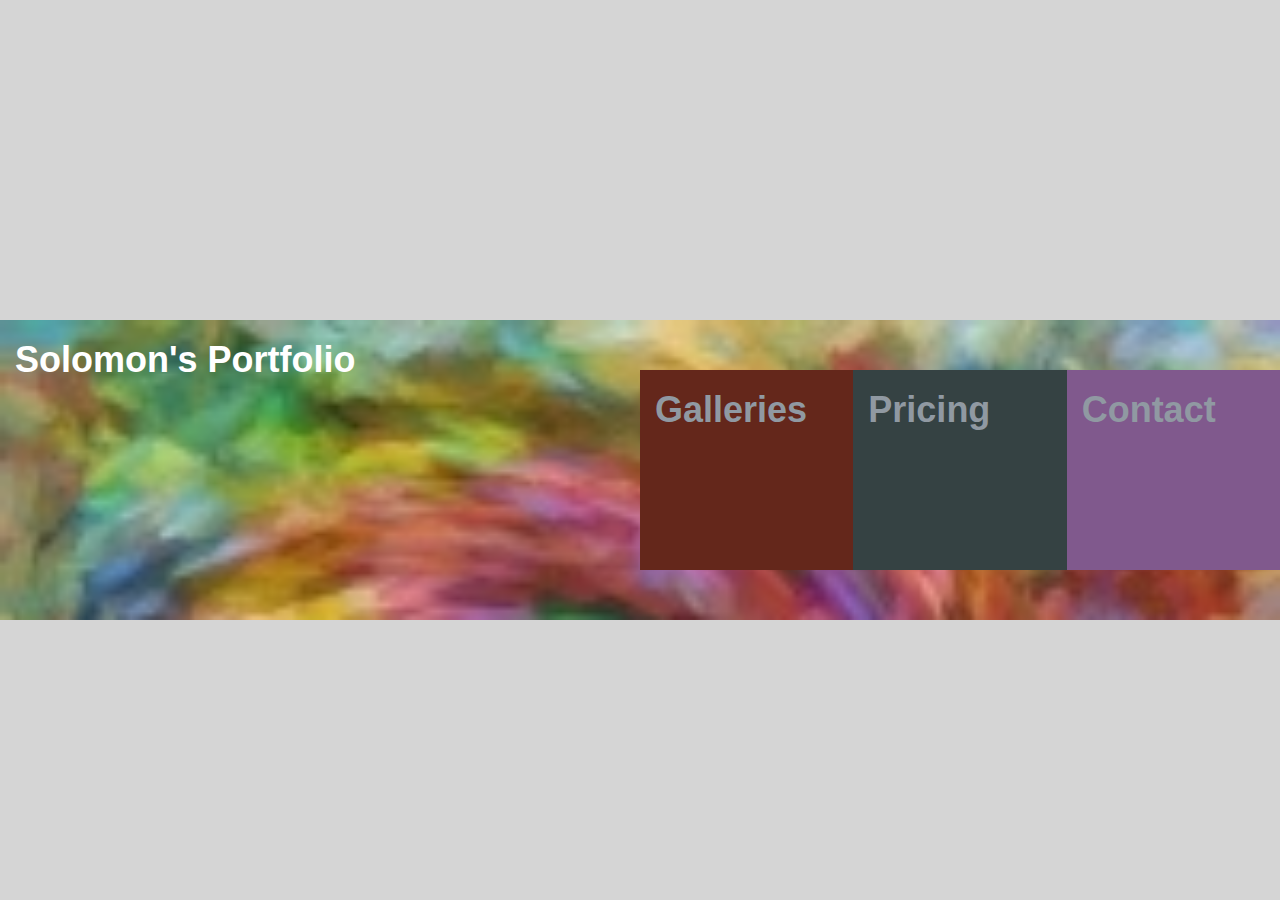
<file: Bootstrap/index.html>
<!DOCTYPE html>
<html lang="en">
  <head>
	<title>Index</title>
    <!-- Required meta tags -->
    <meta charset="utf-8">
    <meta name="viewport" content="width=device-width, initial-scale=1">

    <!-- Bootstrap CSS -->
    <link rel="stylesheet" href="https://maxcdn.bootstrapcdn.com/bootstrap/3.4.1/css/bootstrap.min.css">
	<script src="https://ajax.googleapis.com/ajax/libs/jquery/3.5.1/jquery.min.js"></script>
	<script src="https://maxcdn.bootstrapcdn.com/bootstrap/3.4.1/js/bootstrap.min.js"></script>
<link rel="stylesheet" href="css/style.css">
    
  </head>
  <body>
<div class="container-fluid cover">
<div class="row">
    <div class="col-sm-6 front-logo">
<h1>Solomon's Portfolio</h1>
</div>

<div class="col-sm-2 front-nav-1"><a href="gallery.html"><h1>Galleries</h1></div>
<div class="col-sm-2 front-nav-2"><a href="pricing.html"><h1>Pricing</h1></div>
<div class="col-sm-2 front-nav-3"><a href="contact.html"><h1>Contact</h1></div>
</div>

  </body>
</html>
</file>
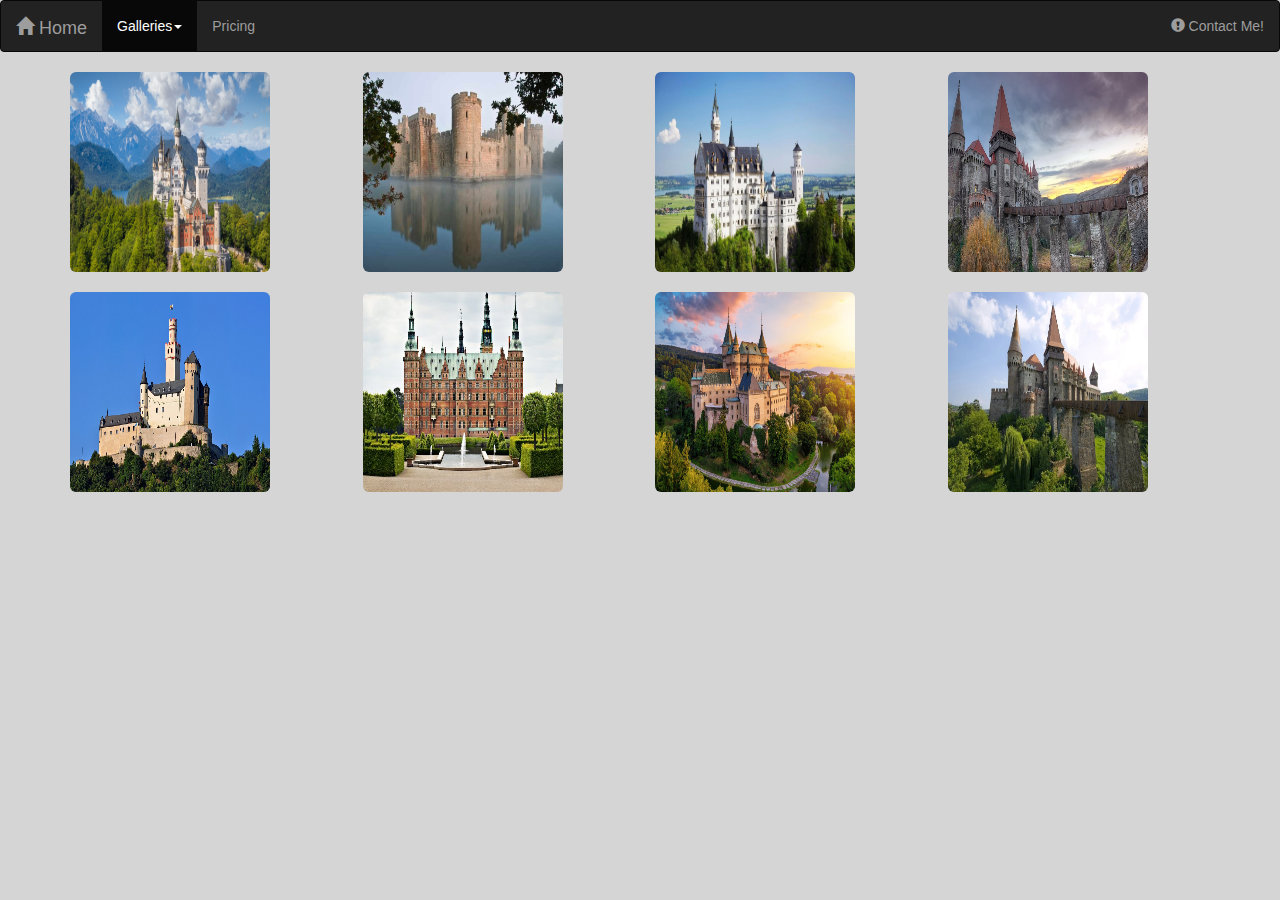
<file: Bootstrap/castle-gallery.html>
<!DOCTYPE html>
<html lang="en">
  <head>
	<title>Castles</title>
    <!-- Required meta tags -->
    <meta charset="utf-8">
    <meta name="viewport" content="width=device-width, initial-scale=1">

    <!-- Bootstrap CSS -->
    <link rel="stylesheet" href="https://maxcdn.bootstrapcdn.com/bootstrap/3.4.1/css/bootstrap.min.css">
	<script src="https://ajax.googleapis.com/ajax/libs/jquery/3.5.1/jquery.min.js"></script>
	<script src="https://maxcdn.bootstrapcdn.com/bootstrap/3.4.1/js/bootstrap.min.js"></script>
<!--End Bootsrap CSS -->
    <link rel="stylesheet" href="css/style.css">
  </head>
  <body>
<nav class="navbar navbar-inverse">
		<div class="container-fluid">
			<ul class="nav navbar-nav">
				<li><a class="navbar-brand" href="index.html"><span class="glyphicon glyphicon-home"></span> Home</a></li>
<li class="dropdown active"><a href="#" class="dropdown-toggle" data-toggle="dropdown">Galleries<span class="caret"></span></a>
                                <ul class="dropdown-menu">
                                <li><a href="gallery.html">All Galleries</a></li>
                                 <li class="divider"></li>
                                <li><a href="party.html">Party Photos</a></li>
                                <li><a href="landscape.html">Landscapes</a></li>
                                <li><a href="castle-gallery.html">Castles</a></li>
                                <li><a href="cat.html">Cats</a></li>
   </ul>
</li>
                                <li><a href="pricing.html">Pricing</a></li>
                                 </ul>
<ul class="nav navbar-nav navbar-right">
                             
                                <li><a href="contact.html"><span class="glyphicon glyphicon-exclamation-sign"></span> Contact Me!</a></li>    </div>
                        </ul>
			
		</div>
	</nav>

<div class="container">
<div class="row">
 <div class="col-sm-3"><img class="img-rounded" src="images/castle1.jpg"></div>
<div class="col-sm-3"><img class="img-rounded" src="images/castle2.jpg"></div>
<div class="col-sm-3"><img class="img-rounded" src="images/castle3.jpg"></div>
<div class="col-sm-3"><img class="img-rounded" src="images/castle4.jpg"></div>
</div>
<br/>
<div class="row">
<div class="col-sm-3"><img class="img-rounded" src="images/castle5.jpg"></div>
<div class="col-sm-3"><img class="img-rounded" src="images/castle6.jpg"></div>
<div class="col-sm-3"><img class="img-rounded" src="images/castle7.jpg"></div>
<div class="col-sm-3"><img class="img-rounded" src="images/castle8.jpg"></div>

</div>
  </body>
</html>
</file>
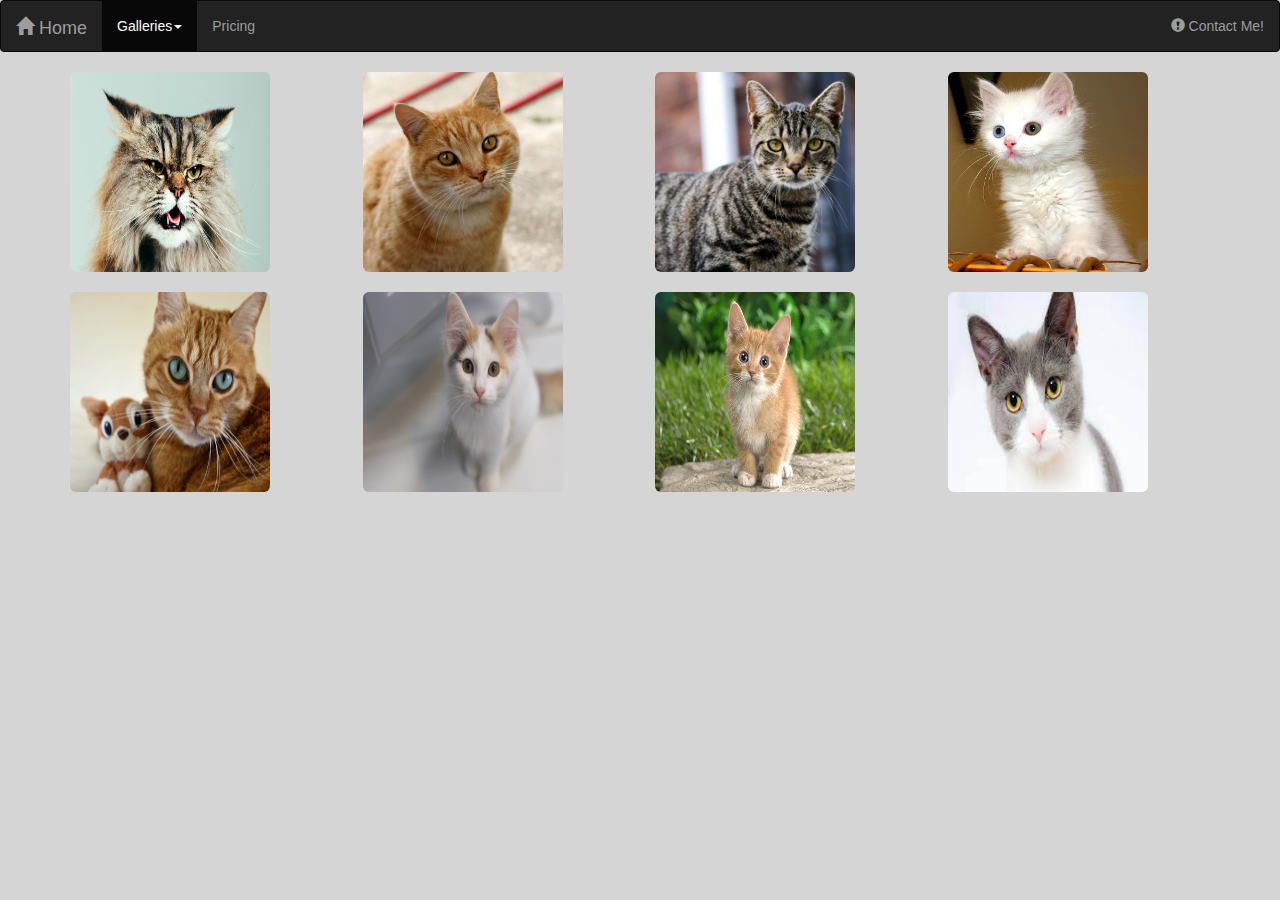
<file: Bootstrap/cat.html>
<!DOCTYPE html>
<html lang="en">
  <head>
	<title>Cats</title>
    <!-- Required meta tags -->
    <meta charset="utf-8">
    <meta name="viewport" content="width=device-width, initial-scale=1">

    <!-- Bootstrap CSS -->
    <link rel="stylesheet" href="https://maxcdn.bootstrapcdn.com/bootstrap/3.4.1/css/bootstrap.min.css">
	<script src="https://ajax.googleapis.com/ajax/libs/jquery/3.5.1/jquery.min.js"></script>
	<script src="https://maxcdn.bootstrapcdn.com/bootstrap/3.4.1/js/bootstrap.min.js"></script>
<!--End Bootsrap CSS -->
    <link rel="stylesheet" href="css/style.css">
  </head>
  <body>
<nav class="navbar navbar-inverse">
		<div class="container-fluid">
			<ul class="nav navbar-nav">
				<li><a class="navbar-brand" href="index.html"><span class="glyphicon glyphicon-home"></span> Home</a></li>
<li class="dropdown active"><a href="#" class="dropdown-toggle" data-toggle="dropdown">Galleries<span class="caret"></span></a>
                                <ul class="dropdown-menu">
                                <li><a href="gallery.html">All Galleries</a></li>
                                 <li class="divider"></li>
                                <li><a href="party.html">Party Photos</a></li>
                                <li><a href="landscape.html">Landscapes</a></li>
                                <li><a href="castle-gallery.html">Castles</a></li>
                                <li><a href="cat.html">Cats</a></li>
   </ul>
</li>
                                <li><a href="pricing.html">Pricing</a></li>
                                 </ul>
<ul class="nav navbar-nav navbar-right">
                             
                                <li><a href="contact.html"><span class="glyphicon glyphicon-exclamation-sign"></span> Contact Me!</a></li>    </div>
                        </ul>
			
		</div>
	</nav>

<div class="container">
<div class="row">
 <div class="col-sm-3"><img class="img-rounded" src="images/cat.jpeg"></div>
<div class="col-sm-3"><img class="img-rounded" src="images/cat2.jpg"></div>
<div class="col-sm-3"><img class="img-rounded" src="images/cat3.jpg"></div>
<div class="col-sm-3"><img class="img-rounded" src="images/cat4.jpg"></div>
</div>
<br/>
<div class="row">
<div class="col-sm-3"><img class="img-rounded" src="images/cat5.jpg"></div>
<div class="col-sm-3"><img class="img-rounded" src="images/cat6.jpg"></div>
<div class="col-sm-3"><img class="img-rounded" src="images/cat7.jpg"></div>
<div class="col-sm-3"><img class="img-rounded" src="images/cat8.jpg"></div>

</div>
  </body>
</html>
</file>
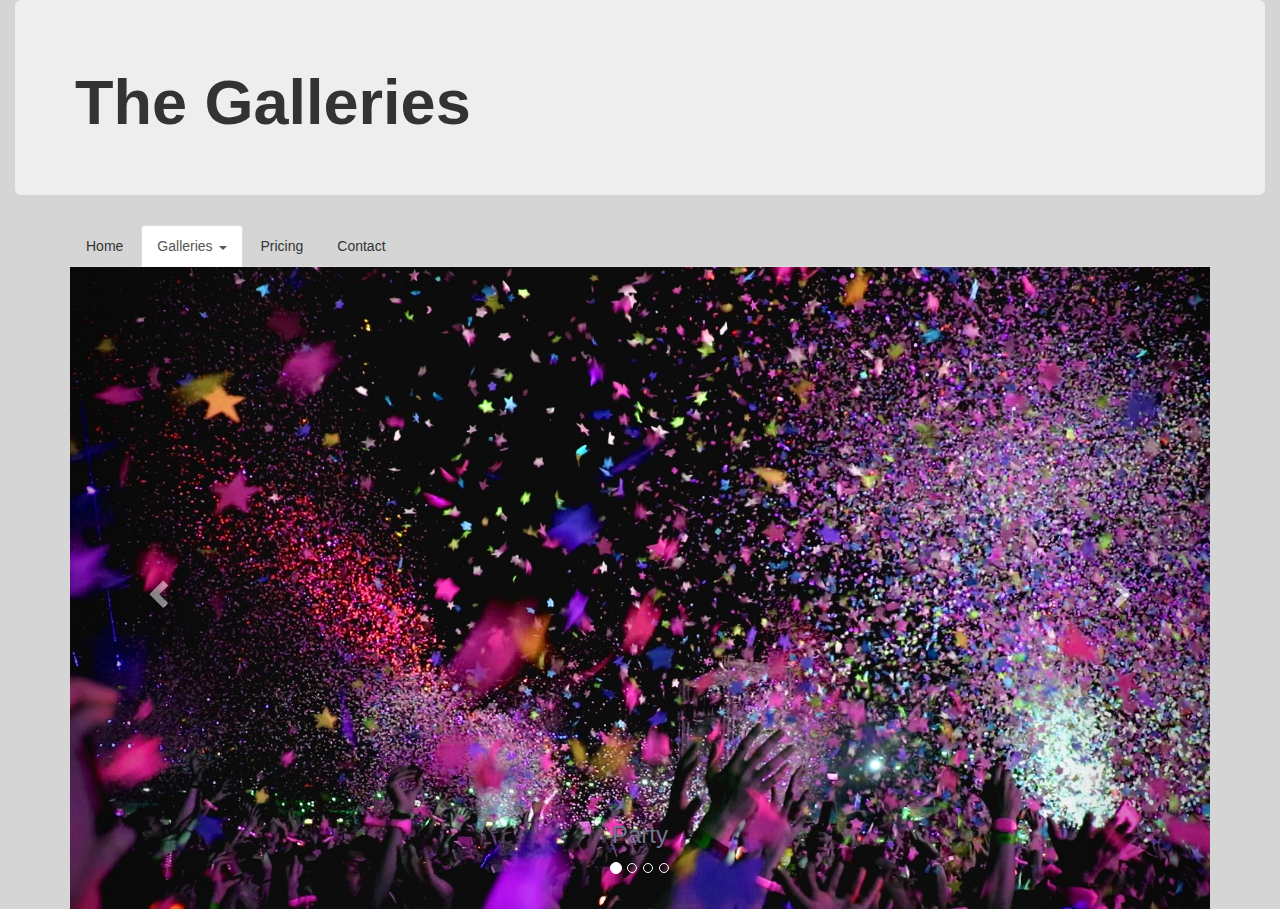
<file: Bootstrap/gallery.html>
<!DOCTYPE html>
<html lang="en">
  <head>
	<title>Gallery</title>
    <!-- Required meta tags -->
    <meta charset="utf-8">
    <meta name="viewport" content="width=device-width, initial-scale=1">

    <!-- Bootstrap CSS -->
    <link rel="stylesheet" href="https://maxcdn.bootstrapcdn.com/bootstrap/3.4.1/css/bootstrap.min.css">
      <link rel="stylesheet" href="css/style.css">
	<script src="https://ajax.googleapis.com/ajax/libs/jquery/3.5.1/jquery.min.js"></script>
	<script src="https://maxcdn.bootstrapcdn.com/bootstrap/3.4.1/js/bootstrap.min.js"></script>
  </head>
  <body>
      <div class="container-fluid">
        <div class="jumbotron">
              <h1>The Galleries</h1>
        </div>
        <div class="container">
          <ul class="nav nav-tabs">
  <li class="nav-item">
    <a class="nav-link active" href="index.html">Home </a>
  </li>
  <li class="nav-item dropdown active">
    <a href="#" class="dropdown-toggle" data-toggle="dropdown"> Galleries
        <span class="caret"></span>
    </a>
    <ul class="dropdown-menu">
        <li class="active"><a href="gallery.html">All Galleries</a></li>
        <li class="divider"></li>
        <li><a href="party.html"> Party Photos</a></li>
        <li><a href="landscapes.html"> Landscapes</a></li>
        <li><a href="castle-gallery.html"> Castles</a></li>
        <li><a href="cats.html"> Cats</a></li>
    </ul>
  </li>
  <li class="nav-item">
    <a class="nav-link" href="pricing.html">Pricing</a>
  </li>
  <li class="nav-item">
    <a class="nav-link" href="contact.html">Contact</a>
  </li>
</ul>


<div id="myCarousel" class="carousel slide" data-ride="carousel">
  <!-- Indicators -->
  <ol class="carousel-indicators">
    <li data-target="#myCarousel" data-slide-to="0" class="active"></li>
    <li data-target="#myCarousel" data-slide-to="1"></li>
    <li data-target="#myCarousel" data-slide-to="2"></li>
    <li data-target="#myCarousel" data-slide-to="3"></li>
  </ol>

  <!-- Wrapper for slides -->
  <div class="carousel-inner">
    <div class="item active">
      <img src="images/party.jpeg" alt="Party">
        <div class="carousel-caption">
        <h3>Party</h3>
      </div>

    </div>

    <div class="item">
      <img src="images/landscape.jpeg" alt="Landscape">
         <div class="carousel-caption">
        <h3>Landscape</h3>
      </div>

    </div>

    <div class="item">
      <img src="images/castle1.jpg" alt="Castle">
         <div class="carousel-caption">
        <h3>Castle</h3>
      </div>

    </div>
    <div class="item">
      <img src="images/cat.jpeg" alt="Cat">
         <div class="carousel-caption">
        <h3>Cat</h3>
      </div>

    </div>
  </div>

  <!-- Left and right controls -->
  <a class="left carousel-control" href="#myCarousel" data-slide="prev">
    <span class="glyphicon glyphicon-chevron-left"></span>
    <span class="sr-only">Previous</span>
  </a>
  <a class="right carousel-control" href="#myCarousel" data-slide="next">
    <span class="glyphicon glyphicon-chevron-right"></span>
    <span class="sr-only">Next</span>
  </a>
</div>
      </div>
      </div>
  </body>
</html>
</file>
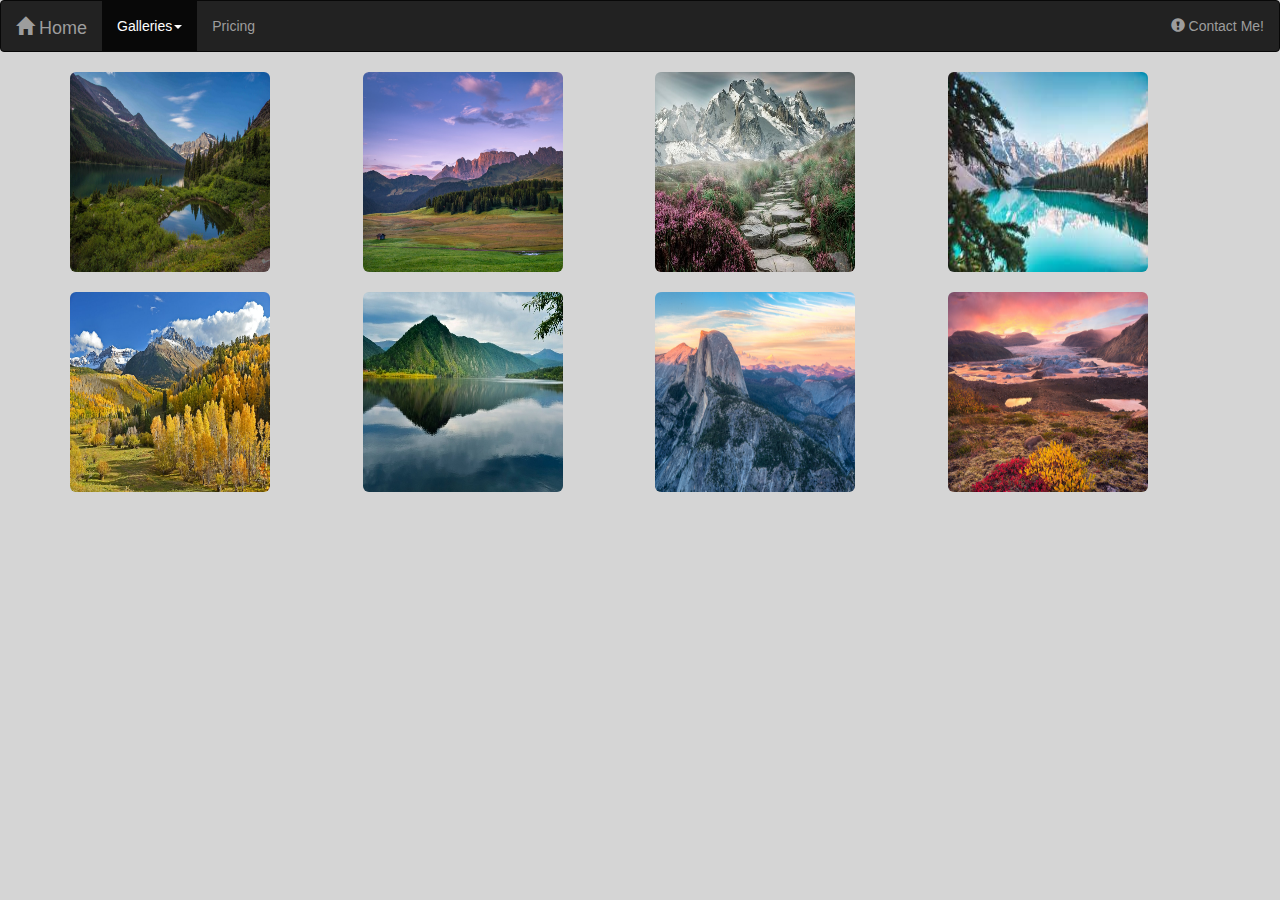
<file: Bootstrap/landscape.html>
<!DOCTYPE html>
<html lang="en">
  <head>
	<title>Landscapes</title>
    <!-- Required meta tags -->
    <meta charset="utf-8">
    <meta name="viewport" content="width=device-width, initial-scale=1">

    <!-- Bootstrap CSS -->
    <link rel="stylesheet" href="https://maxcdn.bootstrapcdn.com/bootstrap/3.4.1/css/bootstrap.min.css">
	<script src="https://ajax.googleapis.com/ajax/libs/jquery/3.5.1/jquery.min.js"></script>
	<script src="https://maxcdn.bootstrapcdn.com/bootstrap/3.4.1/js/bootstrap.min.js"></script>
<!--End Bootsrap CSS -->
    <link rel="stylesheet" href="css/style.css">
  </head>
  <body>
<nav class="navbar navbar-inverse">
		<div class="container-fluid">
			<ul class="nav navbar-nav">
				<li><a class="navbar-brand" href="index.html"><span class="glyphicon glyphicon-home"></span> Home</a></li>
<li class="dropdown active"><a href="#" class="dropdown-toggle" data-toggle="dropdown">Galleries<span class="caret"></span></a>
                                <ul class="dropdown-menu">
                                <li><a href="gallery.html">All Galleries</a></li>
                                 <li class="divider"></li>
                                <li><a href="party.html">Party Photos</a></li>
                                <li><a href="landscape.html">Landscapes</a></li>
                                <li><a href="castle-gallery.html">Castles</a></li>
                                <li><a href="cat.html">Cats</a></li>
   </ul>
</li>
                                <li><a href="pricing.html">Pricing</a></li>
                                 </ul>
<ul class="nav navbar-nav navbar-right">
                             
                                <li><a href="contact.html"><span class="glyphicon glyphicon-exclamation-sign"></span> Contact Me!</a></li>    </div>
                        </ul>
			
		</div>
	</nav>

<div class="container">
<div class="row">
 <div class="col-sm-3"><img class="img-rounded" src="images/landscape.jpeg"></div>
<div class="col-sm-3"><img class="img-rounded" src="images/landscape2.jpg"></div>
<div class="col-sm-3"><img class="img-rounded" src="images/landscape3.jpg"></div>
<div class="col-sm-3"><img class="img-rounded" src="images/landscape4.jpg"></div>
</div>
<br/>
<div class="row">
<div class="col-sm-3"><img class="img-rounded" src="images/landscape5.jpg"></div>
<div class="col-sm-3"><img class="img-rounded" src="images/landscape6.jpg"></div>
<div class="col-sm-3"><img class="img-rounded" src="images/landscape7.jpg"></div>
<div class="col-sm-3"><img class="img-rounded" src="images/landscape8.jpg"></div>

</div>
  </body>
</html>
</file>
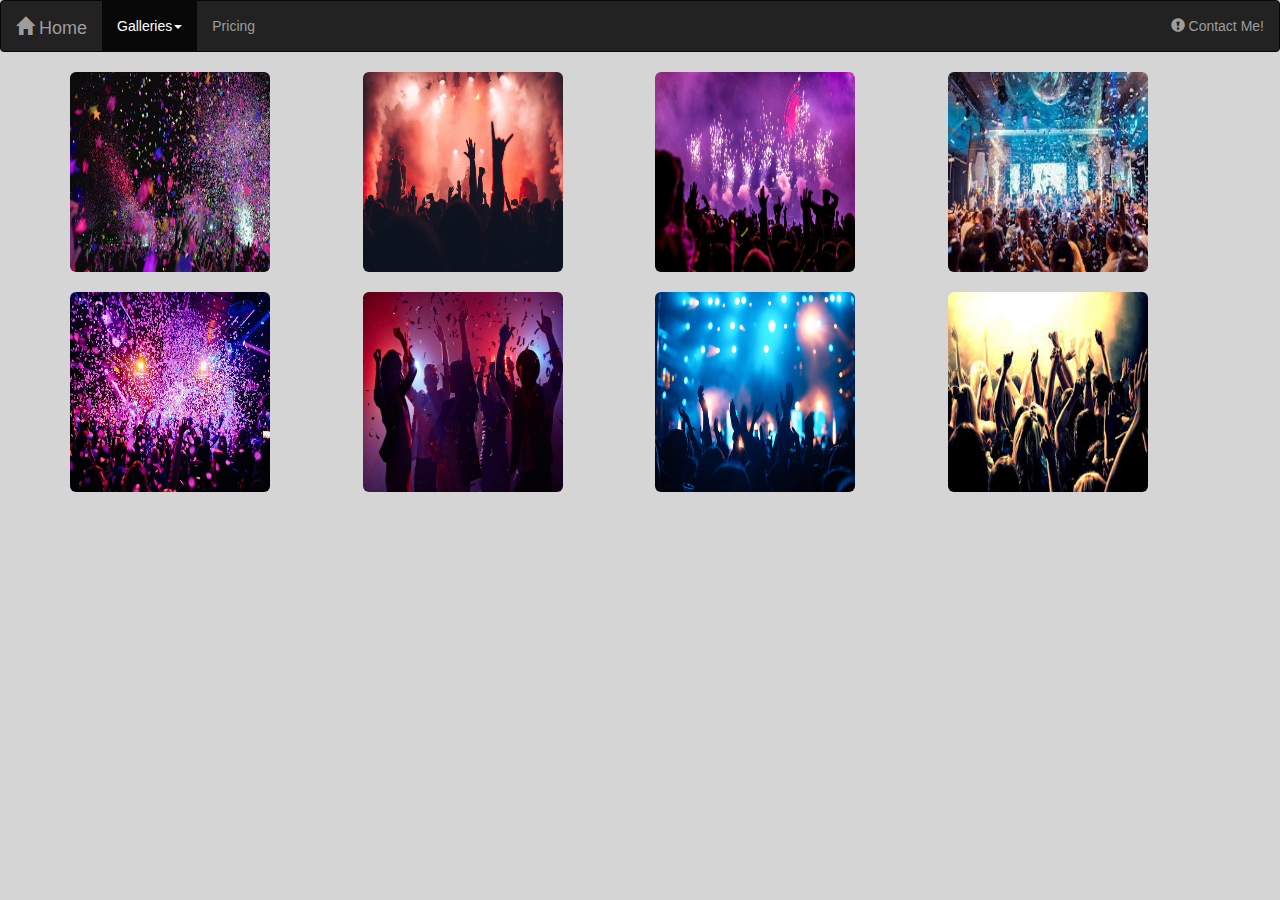
<file: Bootstrap/party.html>
<!DOCTYPE html>
<html lang="en">
  <head>
	<title>Parties</title>
    <!-- Required meta tags -->
    <meta charset="utf-8">
    <meta name="viewport" content="width=device-width, initial-scale=1">

    <!-- Bootstrap CSS -->
    <link rel="stylesheet" href="https://maxcdn.bootstrapcdn.com/bootstrap/3.4.1/css/bootstrap.min.css">
	<script src="https://ajax.googleapis.com/ajax/libs/jquery/3.5.1/jquery.min.js"></script>
	<script src="https://maxcdn.bootstrapcdn.com/bootstrap/3.4.1/js/bootstrap.min.js"></script>
<!--End Bootsrap CSS -->
    <link rel="stylesheet" href="css/style.css">
  </head>
  <body>
<nav class="navbar navbar-inverse">
		<div class="container-fluid">
			<ul class="nav navbar-nav">
				<li><a class="navbar-brand" href="index.html"><span class="glyphicon glyphicon-home"></span> Home</a></li>
<li class="dropdown active"><a href="#" class="dropdown-toggle" data-toggle="dropdown">Galleries<span class="caret"></span></a>
                                <ul class="dropdown-menu">
                                <li><a href="gallery.html">All Galleries</a></li>
                                 <li class="divider"></li>
                                <li><a href="party.html">Party Photos</a></li>
                                <li><a href="landscape.html">Landscapes</a></li>
                                <li><a href="castle-gallery.html">Castles</a></li>
                                <li><a href="cat.html">Cats</a></li>
   </ul>
</li>
                                <li><a href="pricing.html">Pricing</a></li>
                                 </ul>
<ul class="nav navbar-nav navbar-right">
                             
                                <li><a href="contact.html"><span class="glyphicon glyphicon-exclamation-sign"></span> Contact Me!</a></li>    </div>
                        </ul>
			
		</div>
	</nav>

<div class="container">
<div class="row">
 <div class="col-sm-3"><img class="img-rounded" src="images/party.jpeg"></div>
<div class="col-sm-3"><img class="img-rounded" src="images/party2.jpg"></div>
<div class="col-sm-3"><img class="img-rounded" src="images/party3.jpg"></div>
<div class="col-sm-3"><img class="img-rounded" src="images/party4.jpg"></div>
</div>
<br/>
<div class="row">
<div class="col-sm-3"><img class="img-rounded" src="images/party5.jpg"></div>
<div class="col-sm-3"><img class="img-rounded" src="images/party6.jpg"></div>
<div class="col-sm-3"><img class="img-rounded" src="images/party7.jpg"></div>
<div class="col-sm-3"><img class="img-rounded" src="images/party8.jpg"></div>

</div>
  </body>
</html>
</file>
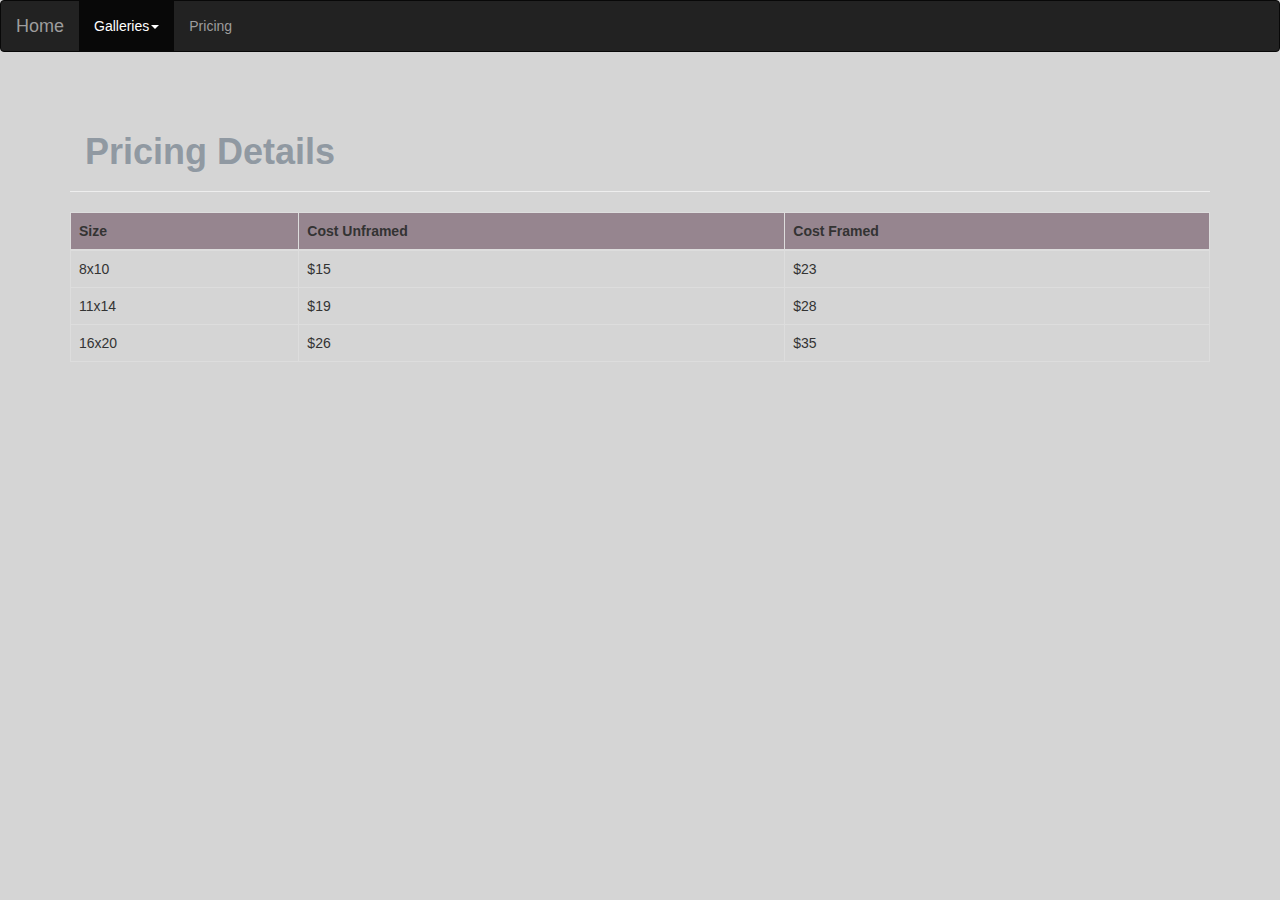
<file: Bootstrap/pricing.html>
<!DOCTYPE html>
<html lang="en">
  <head>
	<title>Pricing</title>
    <!-- Required meta tags -->
    <meta charset="utf-8">
    <meta name="viewport" content="width=device-width, initial-scale=1">

    <!-- Bootstrap CSS -->
    <link rel="stylesheet" href="https://maxcdn.bootstrapcdn.com/bootstrap/3.4.1/css/bootstrap.min.css">
	<script src="https://ajax.googleapis.com/ajax/libs/jquery/3.5.1/jquery.min.js"></script>
	<script src="https://maxcdn.bootstrapcdn.com/bootstrap/3.4.1/js/bootstrap.min.js"></script>
    <!--End Bootsrap CSS -->
    <link rel="stylesheet" href="css/style.css">
  </head>
  <body>  
<nav class="navbar navbar-inverse">
		<div class="container-fluid">
                        <ul class="nav navbar-nav">
                                
				<li><a class="navbar-brand" href="index.html"> Home </a></li>
                               <li class="dropdown active"><a href="#" class="dropdown-toggle" data-toggle="dropdown">Galleries<span class="caret"></span></a>
                                <ul class="dropdown-menu">
                                <li><a href="gallery.html">All Galleries</a></li>
                                 <li class="divider"></li>
                                <li><a href="#">Party Photos</a></li>
                                <li><a href="#">Landscapes</a></li>
                                <li><a href="castle-gallery.html">Castles</a></li>
                                <li><a href="#">Cats</a></li>
   </ul>
</li>

                                <ul class="dropdown-menu">
                                <li><a href="gallery.html">All Galleries</a></li>
                                 <li class="divider"></li>
                                <li><a href="#">Party Photos</a></li>
                                <li><a href="#">Landscapes</a></li>
                                <li><a href="#">Castles</a></li>
                                <li><a href="#">Cats</a></li>
   </ul>
</li>
 </ul>
                                <ul class="nav navbar-nav">
                              <li><a href="pricing.html">Pricing</a></li>
                               
				
		
                              
                               
                              

  
                    
		</div>
	</nav>

<div class="container">
<div class="page-header col-xs-12">
<h1>Pricing Details</h1>
</div>
<table class="table  table-bordered">
			<thead class="thead-dark">
				<th>Size</th>
				<th>Cost Unframed</th>
				<th>Cost Framed</th>
			</thead>
<tbody>
			<tr>
				<td>8x10</td>
				<td>$15</td>
				<td>$23</td>
			</tr>
			<tr>
				<td>11x14</td>
				<td>$19</td>
				<td>$28</td>
			</tr>
                         <tr>
				<td>16x20</td>
				<td>$26</td>
				<td>$35</td>
			 </tr>
</tbody>
		<table>
</div>

  </body>
</html>
</file>
<file: Bootstrap/css/style.css>
/* Basic styles */
body{
    background-color: #D5D5D5;
}
h1 {
    color: #9099A2;
    font-weight: bold; 
   
}

h2, h3, h4, h5, h6{
    color: #6D7993; /* Accent */
}

a{
    color:inherit;
}

a:hover{
    color:#6D7993;
}


/* Homepage styles*/
.cover{
    height:300px;
    margin-top:25%;
    background-size:cover;
    background-image: url('../images/swirl.jpg');
}
.front-nav-1{
background-color:#64271B;
}
.front-nav-2{
background-color:#354243;
}
.front-nav-3{
background-color:#80598D;
}
div.cover .col-sm-2{
height:200px;
margin:50px 0px;
}

.front-logo h1{
color: white;
}
div .col-sm-4{
}
img{
width:200px;
height:200px;
}
th{
background-color: #96858F;
}
.carousel-inner > .item > img{
    min-width: 100%;  
    width:500px;
    display: block;
}
</file>
